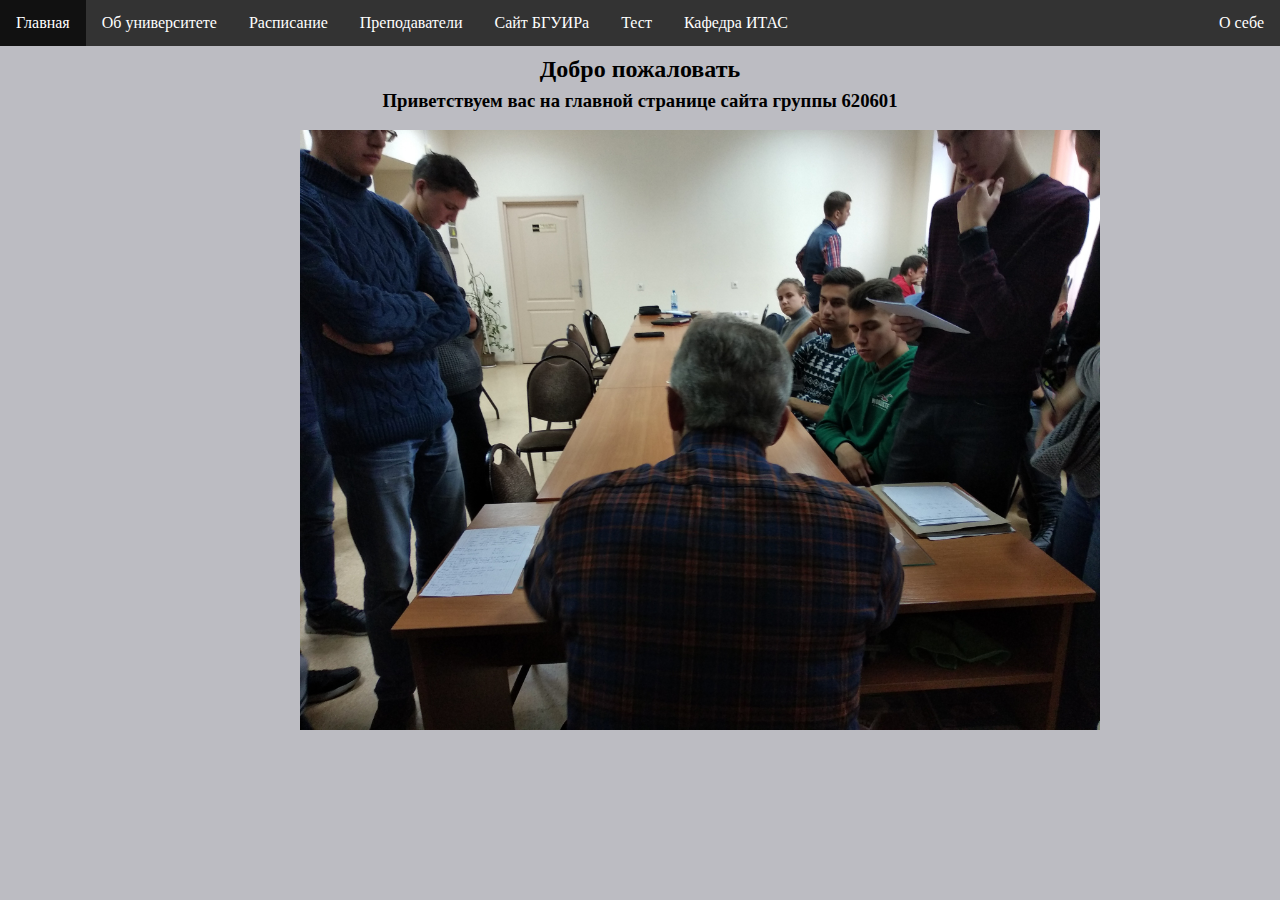
<file: index.html>
<!DOCTYPE html>
<html lang="en">

<head>
    <meta charset="UTF-8">
    <meta name="viewport" content="width=device-width, initial-scale=1.0">
    <meta http-equiv="X-UA-Compatible" content="ie=edge">
    <title>lab3</title>
    <link rel="stylesheet" href="style.css">
</head>

<body>
    <div class="nav">
        <ul>
            <li>
                <a href="index.html" style="background-color: #111;">Главная</a>
            </li>
            <li>
                <a href="university.html">Об университете</a>
            </li>
            <li>
                <a href="schedule.html">Расписание</a>
            </li>
            <li>
                <a href="teachers.html">Преподаватели</a>
            </li>
            <li>
                <a href="site_BSUIR.html">Сайт БГУИРа</a>
            </li>
            <li>
                <a href="test.html">Тест</a>
            </li>
            <li>
                    <a href="contacts.html">Кафедра ИТАС</a>
                </li>
            <li class="about">
                <a href="about.html">О себе</a>
            </li>
        </ul>

    </div>
    <div class="main">
        <div class="container">
            <h2>Добро пожаловать</h2>

            <H3 style="text-align: center;">Приветствуем вас на главной странице сайта группы 620601
            </h3>
            <br>
            <p style="text-align: center;"><img src="R5jukwUk-7k.jpg" width="800" height="600" alt="Группа"><p>
        </div>
    </div>

</body>

</html>
</file>
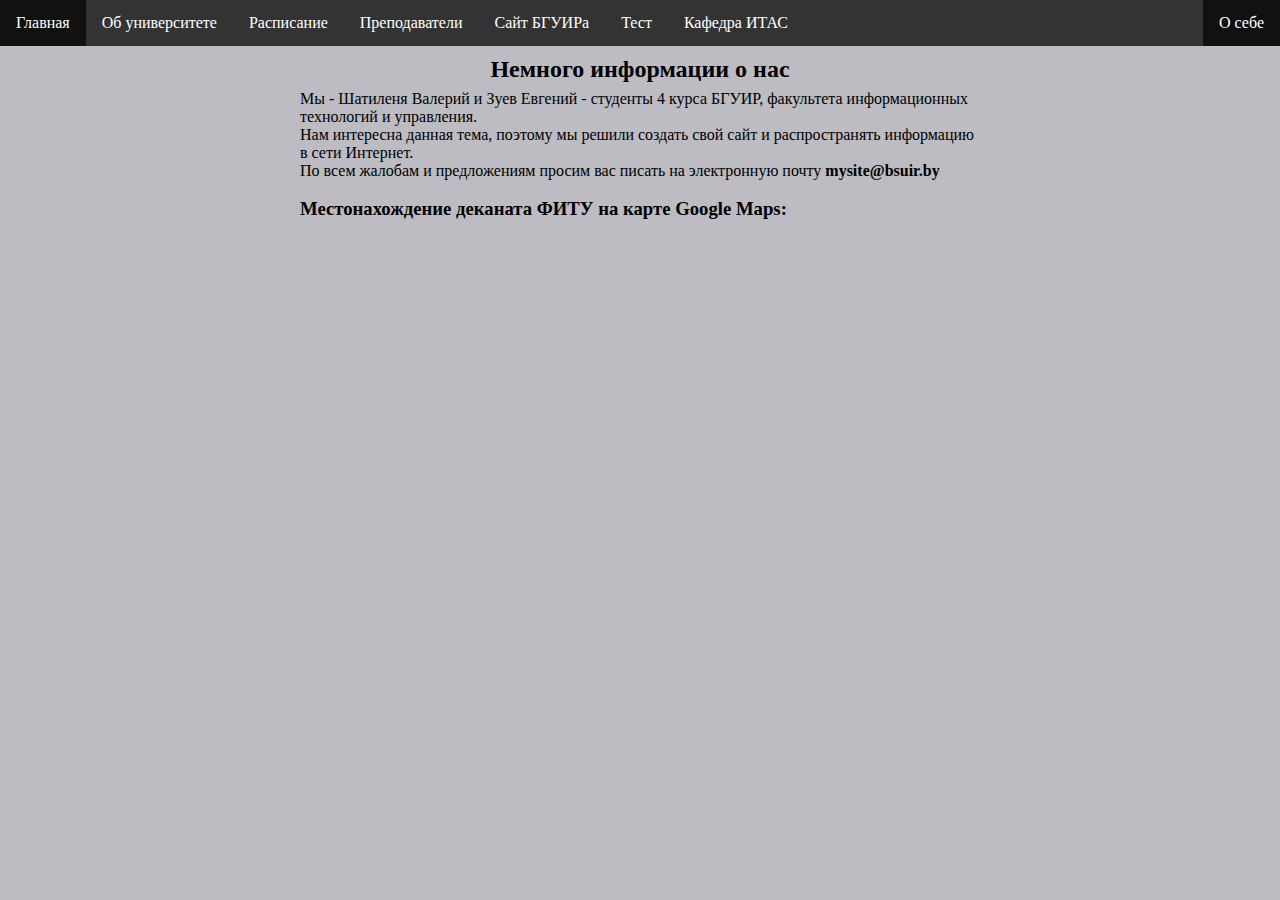
<file: about.html>
<!DOCTYPE html>
<html lang="en">

<head>
    <meta charset="UTF-8">
    <meta name="viewport" content="width=device-width, initial-scale=1.0">
    <meta http-equiv="X-UA-Compatible" content="ie=edge">
    <title>lab3</title>
    <link rel="stylesheet" href="style.css">
</head>

<body>
    <div class="nav">
        <ul>
            <li>
                <a href="index.html">Главная</a>
            </li>
            <li>
                <a href="university.html">Об университете</a>
            </li>
            <li>
                <a href="schedule.html">Расписание</a>
            </li>
            <li>
                <a href="teachers.html">Преподаватели</a>
            </li>
            <li>
                <a href="site_BSUIR.html">Сайт БГУИРа</a>
            </li>
            <li>
                <a href="test.html">Тест</a>
            </li>
            <li>
                    <a href="contacts.html">Кафедра ИТАС</a>
                </li>
            <li class="about">
                <a href="about.html" style="background-color: #111;">О себе</a>
            </li>
        </ul>

    </div>
    <div class="main">
        <div class="container">
            <h2>Немного информации о нас</h2>
            <p>Мы - Шатиленя Валерий и Зуев Евгений - студенты 4 курса БГУИР, факультета информационных технологий и
                управления.<br>

                Нам интересна данная тема, поэтому мы решили создать свой сайт и распространять информацию в сети
                Интернет. </p>

            По всем жалобам и предложениям просим вас писать на электронную почту <b>mysite@bsuir.by</b><br><br>

            <h3>Местонахождение деканата ФИТУ на карте Google Maps:</h3><br>

            <iframe
                src="https://www.google.com/maps/embed?pb=!1m18!1m12!1m3!1d2350.1395269245654!2d27.5936438161335!3d53.91149648010144!2m3!1f0!2f0!3f0!3m2!1i1024!2i768!4f13.1!3m3!1m2!1s0x46dbcfaef3e9a681%3A0x7c878f9c75770041!2z0JHQk9Cj0JjQoCwg0LrQvtGA0L_Rg9GBIOKEliA1!5e0!3m2!1sru!2sby!4v1573202484517!5m2!1sru!2sby"
                width="100%" height="550px" frameborder="0" style="border:0;" allowfullscreen=""></iframe>

        </div>
    </div>

</body>

</html>
</file>
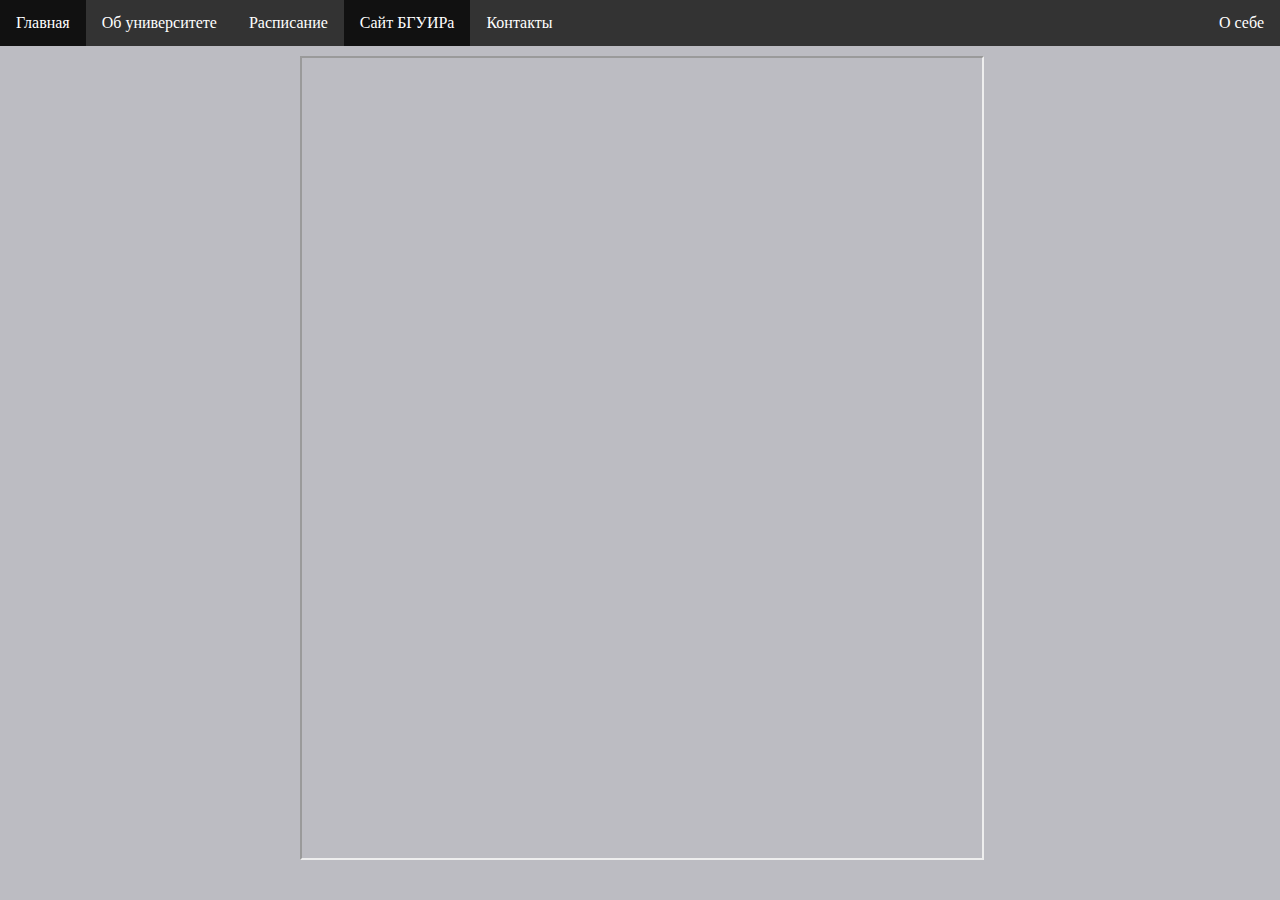
<file: marks.html>
<!DOCTYPE html>
<html lang="en">

<head>
    <meta charset="UTF-8">
    <meta name="viewport" content="width=device-width, initial-scale=1.0">
    <meta http-equiv="X-UA-Compatible" content="ie=edge">
    <title>Third
        page</title>
        <link rel="stylesheet" href="style.css">
</head>
<body>
        <div class="nav">
                <ul>
                    <li>
                        <a href="index.html">Главная</a>
                    </li>
				    <li>
						<a href="university.html" >Об университете</a>
					</li>
                    <li>
                        <a href="schedule.html">Расписание</a>
                    </li>
                    <li>
                        <a href = "site_BSUIR.html" style="background-color: #111;">Сайт БГУИРа</a>
                    </li>
                    <li>
                        <a href = "contacts.html">Контакты</a>
                    </li>
                     <li class="about">
                        <a href = "about.html">О себе</a>
                    </li>
                </ul>
            
            </div>
            <div class="main">
            <div class="container">
<iframe src="https://www.bsuir.by/" width="100%" height="800px">
    </iframe>
</div>

</body>

</html>
</file>
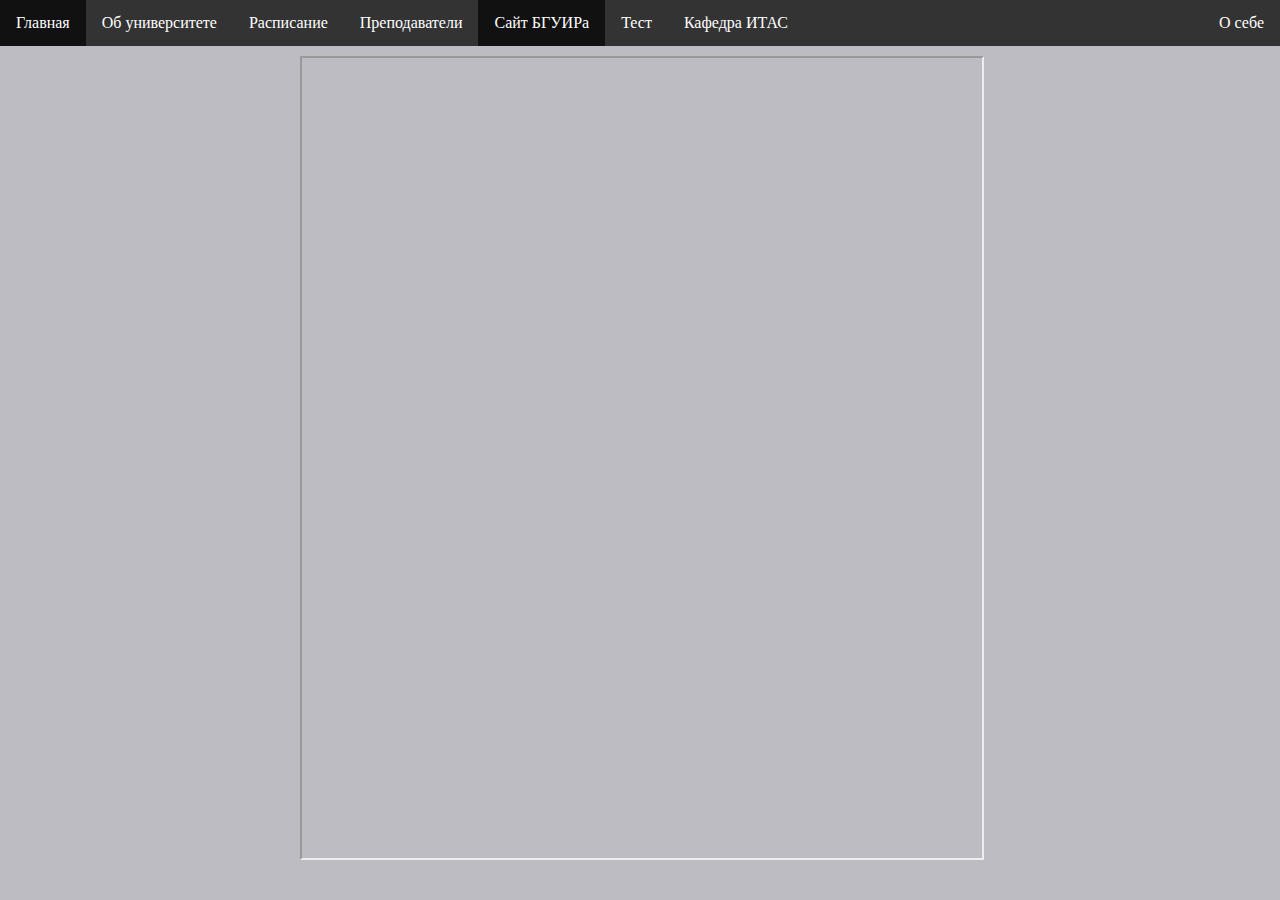
<file: site_BSUIR.html>
<!DOCTYPE html>
<html lang="en">

<head>
    <meta charset="UTF-8">
    <meta name="viewport" content="width=device-width, initial-scale=1.0">
    <meta http-equiv="X-UA-Compatible" content="ie=edge">
    <title>Third
        page</title>
        <link rel="stylesheet" href="style.css">
</head>
<body>
        <div class="nav">
                <ul>
                    <li>
                        <a href="index.html">Главная</a>
                    </li>
				    <li>
						<a href="university.html" >Об университете</a>
					</li>
                    <li>
                        <a href="schedule.html">Расписание</a>
                    </li>
                    <li>
                            <a href="teachers.html">Преподаватели</a>
                    </li>
                    <li>
                            <a href = "site_BSUIR.html" style="background-color: #111;">Сайт БГУИРа</a>
                    </li>
                    <li>
                            <a href = "test.html">Тест</a>
                    </li>
                    <li>
                            <a href="contacts.html">Кафедра ИТАС</a>
                        </li>
                     <li class="about">
                        <a href = "about.html">О себе</a>
                    </li>
                </ul>
            
            </div>
            <div class="main">
            <div class="container">
<iframe src="https://www.bsuir.by/" width="100%" height="800px">
    </iframe>
</div>

</body>

</html>
</file>
<file: style.css>
*{
	margin:0;
	background-color: rgb(188, 188, 194);
}

.nav ul {
	list-style-type: none;
	margin: 0;
	padding: 0;
	overflow: hidden;
	background-color: #333;
	top: 0;
	width: 100%;
}

.nav li {
	float: left;
}

.nav li a {
	display: block;
	color: white;
	text-align: center;
	padding: 14px 16px;
	text-decoration: none;
	background-color: #333;
}

.nav li a:hover {
	background-color: #111;
}

.nav .about {
	float: right;
}

.main {
	flex-wrap: nowrap;
	padding-top: 10px;
	padding-left: 300px;
	padding-right: 300px;
}

.container h2{
	text-align: center;
	padding-bottom: 1%;
}


table {
	margin: auto;
	border-collapse: collapse;
	border:3px solid black;
	width: 590px;
	margin-bottom: 3%;
	
}

td, th {
	padding: 3px;
	border: 1px solid black;
	text-align: center;
}

th {
background-color: rgb(128, 116, 155);
}

caption {
	font-size: 25px;
	padding-bottom: 10px;
}


.img_teach {
 text-align: center;
}

.list_teacher ol {
	padding-left: 350px;
}

.list_teacher2 ol {
	padding-left: 400px;
}

.submit-button {
	width: 300px;
	height: 40px;
	color: white;
}

.submit-button--disabled {
	background-color: gray;
}

.submit-button--active {
	cursor: pointer;
	background-color: green;
}
</file>
